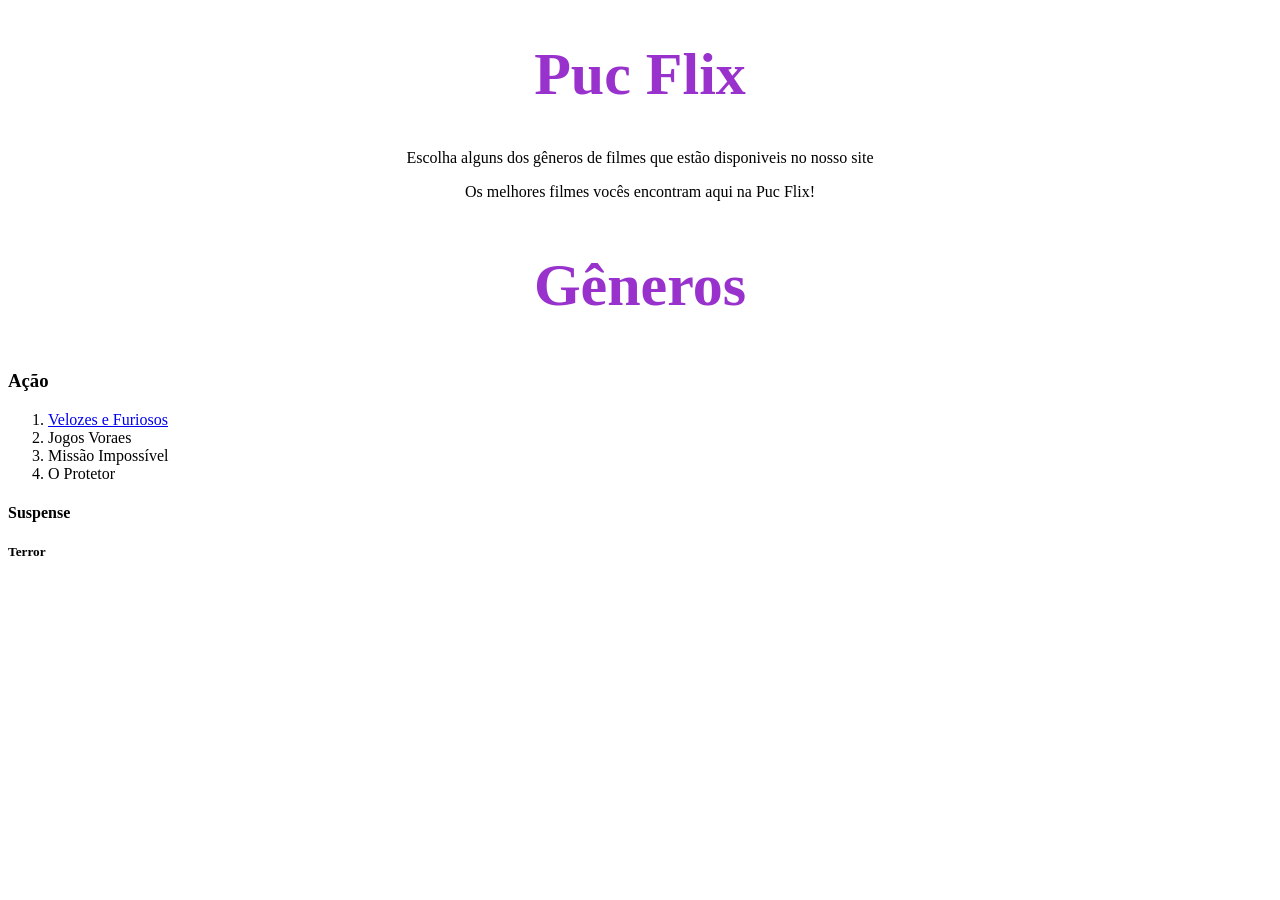
<file: index.html>
<!doctype html>
<html>
    <head>
        <title>Puc Flix</title>
        <link rel="stylesheet" href="estilo.css">
    </head>
    <body>
        <center>
         <h1 class="primeiraClasse">Puc Flix</h1>
        <p> Escolha alguns dos gêneros de filmes que estão disponiveis no nosso site </p> 
        <p> Os melhores filmes vocês encontram aqui na Puc Flix! </p>
         <h2 class="primeiraClasse">Gêneros</h2></center>
         <h3> Ação</h3>
         <ol>
             <li><a href="velozesefuriosos.html"> Velozes e Furiosos</a></li>
             <li> Jogos Voraes</li>
             <li> Missão Impossível</li>
             <li> O Protetor</li>
         </ol>
         <h4> Suspense</h4>
         <h5> Terror</h5>
    </body>
</file>
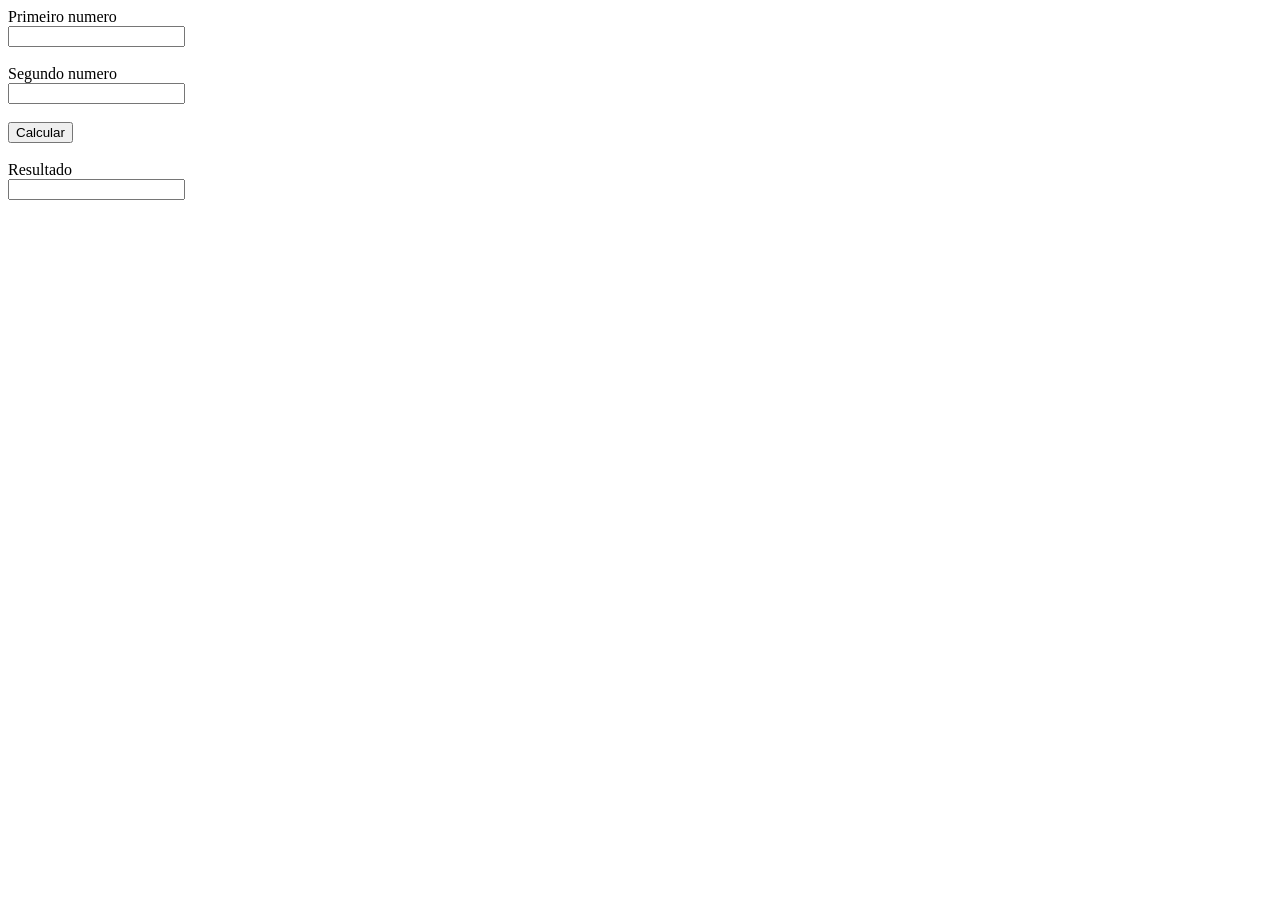
<file: calculadora.html>
<!doctype html>
<html>
    <head>
        <title>Meu Site</title>
        <script type="text/javascript">
            function soma(){
                let x, y, z;
                x = parseInt(document.getElementById("n1").value);
                console.log("Valor de x: ", x);
                y = parseInt (document.getElementById("n2").value);
                console.log("Valor de y: ", y);
                z = x+y;
                console.log("Valor de z: ", z);
                document.getElementById("resultado").value=z;
            }
        </script>
    </head>
    <body>
        <label for="n1">Primeiro numero</label><br>
        <input type="text" id="n1"><br><br>
        <label for="n2">Segundo numero</label><br>
        <input type="text" id="n2"><br><br>
        <button onclick="soma()">Calcular</button><br><br>
        <label for="resultado">Resultado</label><br>
        <input type="text" id="resultado">

        </body>
</file>
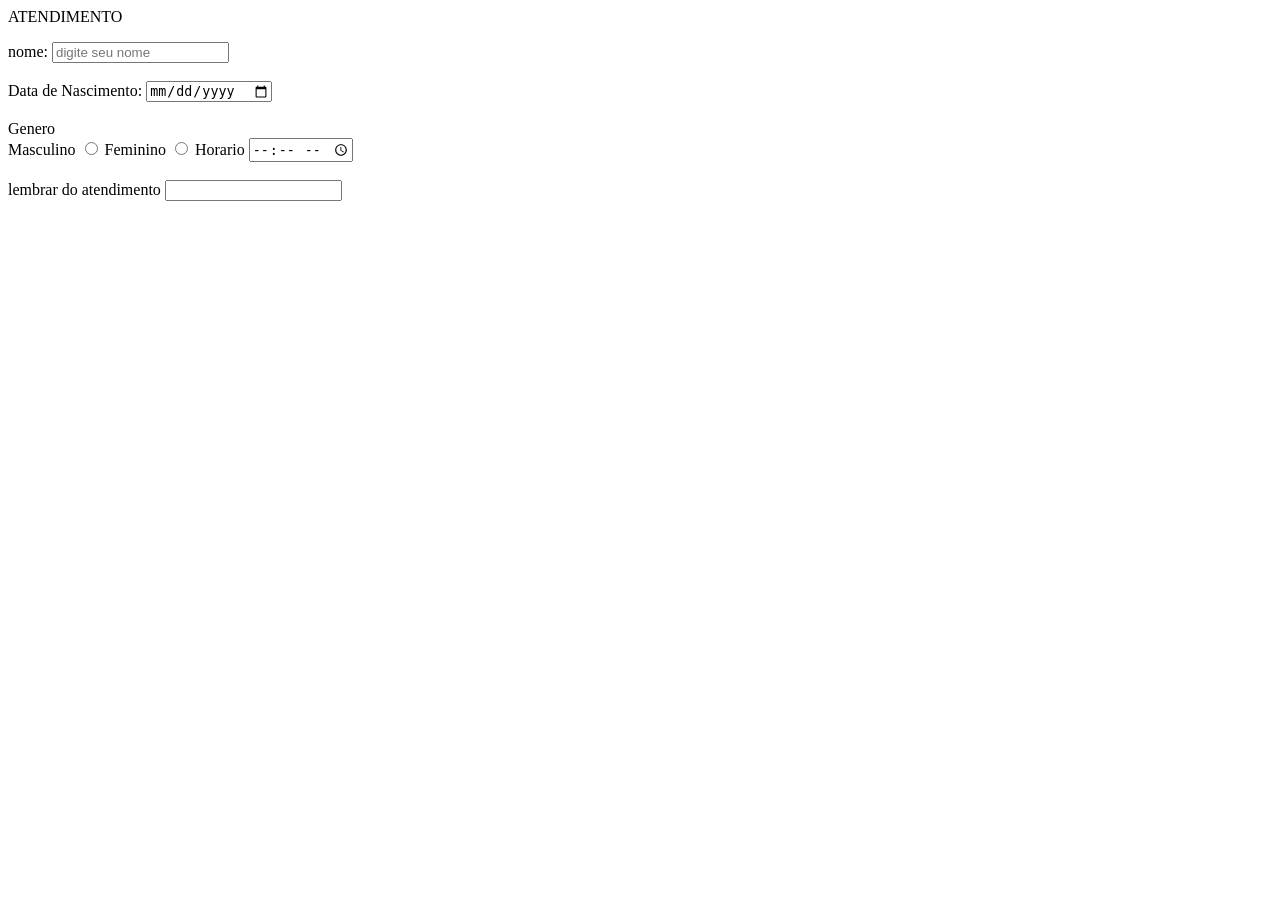
<file: formulario.html>
<p> ATENDIMENTO </p>
    
    <form>
        <label for="nome">nome:</label>
        <input type="text" id="nome" placeholder="digite seu nome"><br><br>
        <label for="nasc">Data de Nascimento:</label>
        <input type="date" id="nasc"><br><br>
        <label>Genero</label><br>
        <label for="masc">Masculino</label>
        <input type="radio" id="masc" value="Masculino" name="genero">
        <label for="fem">Feminino</label>
        <input type="radio" id="fem" value="Feminino" name="genero">
        <label for="horario">Horario</label>
        <input type="time" id="horario"><br><br>
        <label for="avisar">lembrar do atendimento</label>
        <input type="checbox" id="avisar"  
    </form>

<body>
</html>
</file>
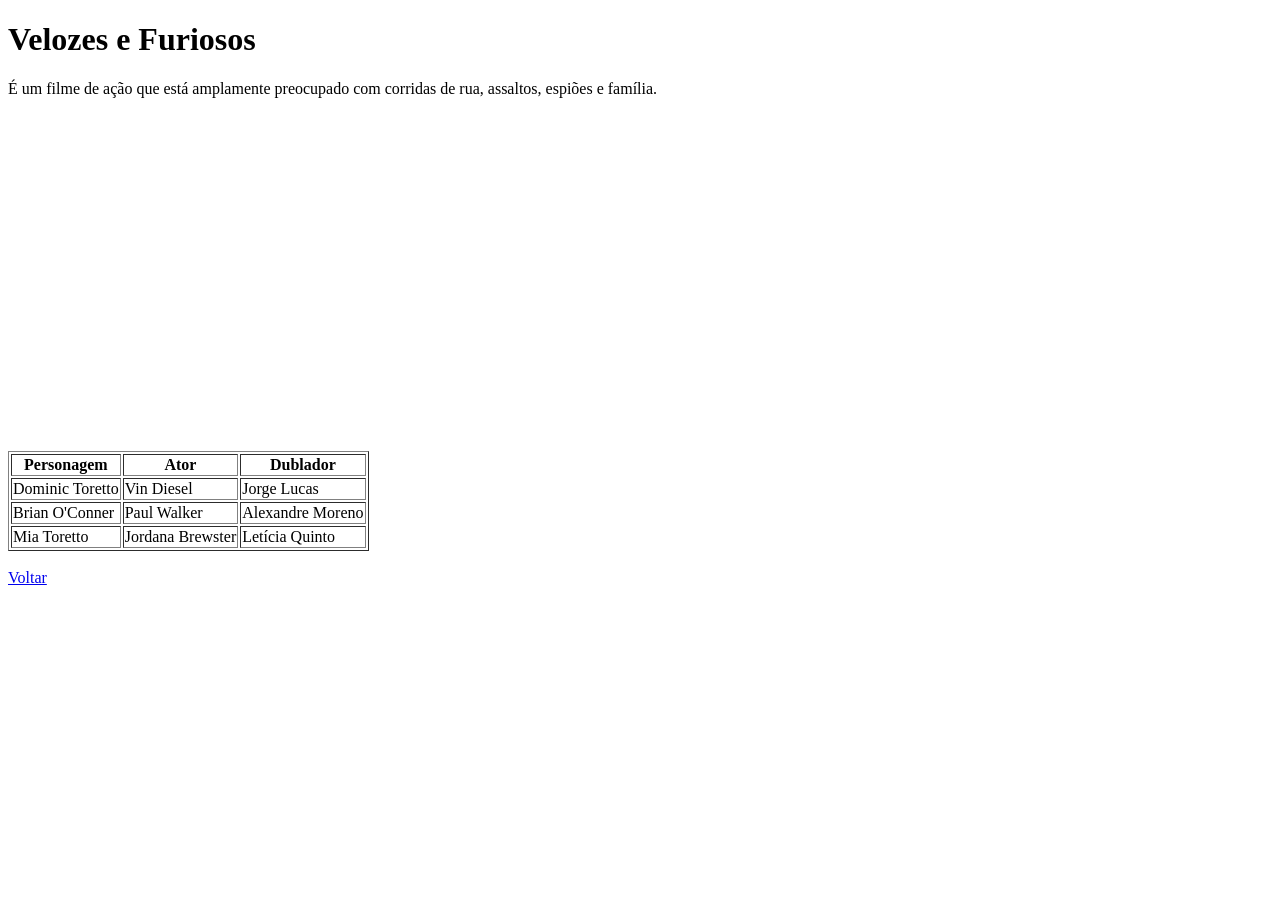
<file: velozesefuriosos.html>
<!doctype html>
<html>
    <head>
        <title>Puc Flix</title>
    </head>
    <body>
         <h1> Velozes e Furiosos</h1>
        <p> É um filme de ação que está amplamente preocupado com corridas de rua, assaltos, espiões e família. </p> 
        <iframe width="560" height="315" src="https://www.youtube.com/embed/hujU0dw6Erk?si=ZZD43pNaNjDiHZ_F" title="YouTube video player" frameborder="0" allow="accelerometer; autoplay; clipboard-write; encrypted-media; gyroscope; picture-in-picture; web-share" referrerpolicy="strict-origin-when-cross-origin" allowfullscreen></iframe>

        <br><br>

        <table border="1">
            <thead>
                <tr>
                    <th>Personagem</th>
                    <th>Ator</th>
                    <th>Dublador</th>
                </tr>
            </thead>
            <tbody>
                <tr>
                    <td>Dominic Toretto</td>
                    <td>Vin Diesel</td>
                    <td>Jorge Lucas</td>
                </tr>
                <tr>
                    <td>Brian O'Conner</td>
                    <td>Paul Walker</td>
                    <td>Alexandre Moreno</td>
                </tr>
                <tr>
                    <td>Mia Toretto</td>
                    <td>Jordana Brewster</td>
                    <td>Letícia Quinto</td>
                </tr>
            </tbody>
        </table>

        <br>
        <a href="index.html">Voltar</a>
    </body>
</html>
</file>
<file: estilo.css>
.primeiraClasse{
    color:darkorchid;
    text=align: center;
    font-size: 60px;
}
.primeiraClasse:hover{
    color:blue;
    nt-family: 'Conrier New', Courier, menospace;
}
</file>
